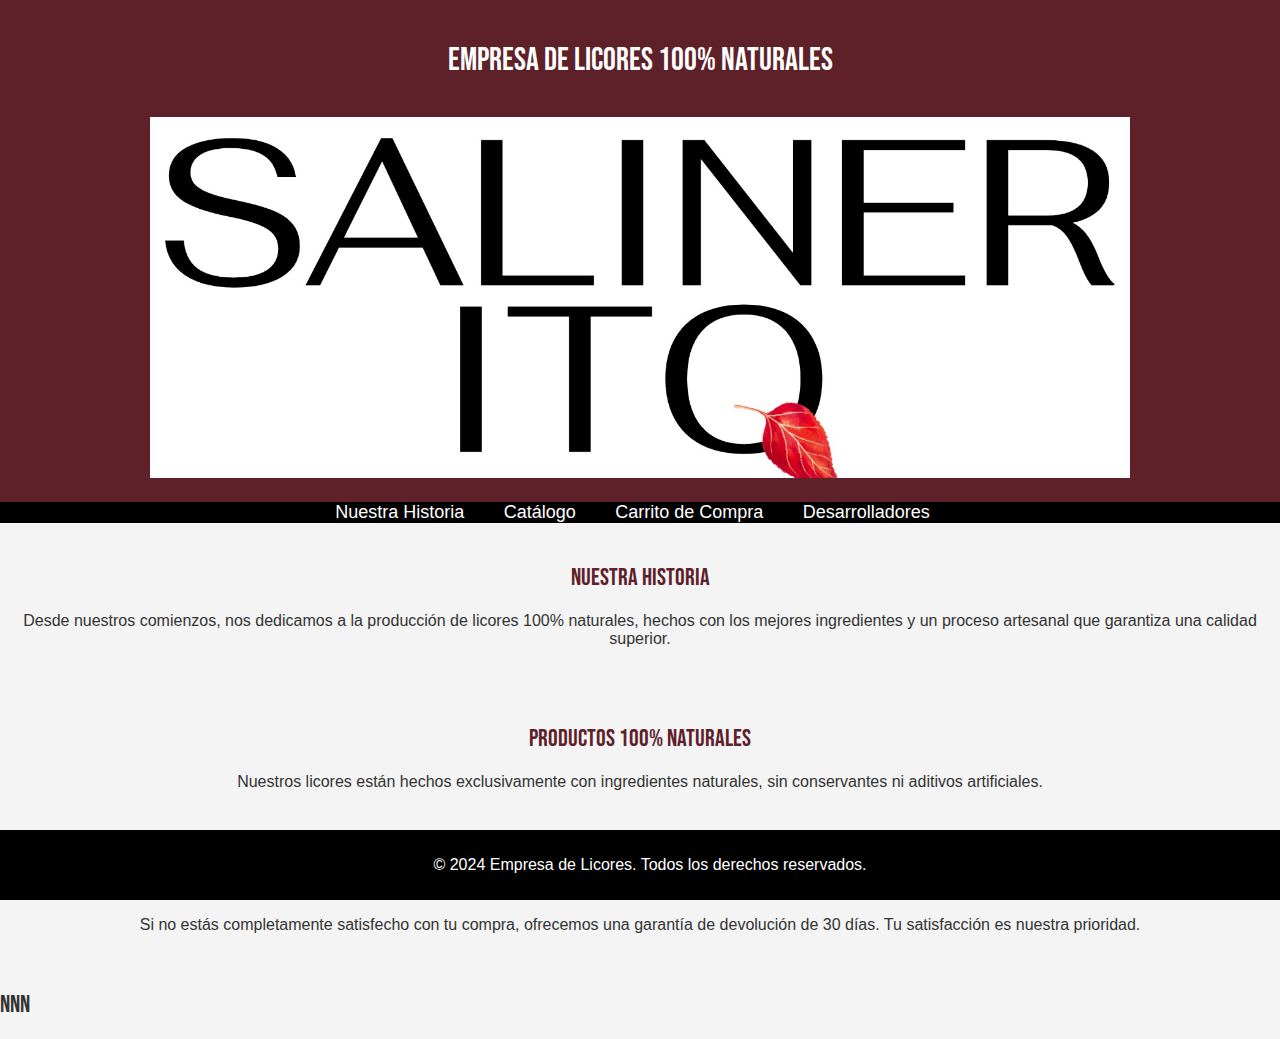
<file: index.html>
<!DOCTYPE html>
<html lang="es">

<head>
    <meta charset="UTF-8">
    <meta name="viewport" content="width=device-width, initial-scale=1.0">
    <meta http-equiv="X-UA-Compatible" content="IE=edge">
    <title>Empresa de Licores</title>
    <link rel="stylesheet" href="estilo.css">
    <link rel="icon" type="img/png" sizes="32x32" href="img/logo.svg">

</head>

<body>
    <header>
        <h1>Empresa de Licores 100% Naturales</h1>
        <img src="img/salinerito.jpg" alt="Imagen principal de la empresa">

    </header>
    <!--nav se utiliza para definir una sección de navegación dentro de un documento. Generalmente, este elemento contiene enlaces de navegación que permiten a los usuarios moverse por diferentes secciones de una página, ademas esto es una seccion para dirigirse a otras paginas-->
    <nav>
        <ul>
            <li><a href="#historia">Nuestra Historia</a></li>
            <li><a href="catalogo.html">Catálogo</a></li>
            <li><a href="carrito_compra.html/index.html">Carrito de Compra</a></li>
            <li><a href="creadores/desarrolladores.html">Desarrolladores</a></li>
        </ul>
    </nav>
    <!--pequeño apartado de informacion para la pagina principal del proyecto-->
    <section id="historia">
        <h2>Nuestra Historia</h2>
        <p>Desde nuestros comienzos, nos dedicamos a la producción de licores 100% naturales, hechos con los mejores
            ingredientes y un proceso artesanal que garantiza una calidad superior.</p>
    </section>
    <section id="naturales">
        <h2>Productos 100% Naturales</h2>
        <p>Nuestros licores están hechos exclusivamente con ingredientes naturales, sin conservantes ni aditivos
            artificiales.</p>
    </section>

    <section id="garantia">
        <h2>Garantía de Devolución</h2>
        <p>Si no estás completamente satisfecho con tu compra, ofrecemos una garantía de devolución de 30 días. Tu
            satisfacción es nuestra prioridad.</p>
    </section>
    <h2>nnn</h2>
    <!--pie de pagina con los derechos de la pagina-->
    <footer>
        <p>&copy; 2024 Empresa de Licores. Todos los derechos reservados.</p>
    </footer>
</body>

</html>
</file>
<file: estilo.css>
/*Letra importada de google fonts*/
@import url('https://fonts.googleapis.com/css2?family=Bebas+Neue&family=Londrina+Sketch&display=swap');
/* aplicado para toda la pagina principal del salinerito*/
/* Para móviles */
@media (max-width: 600px) {
    body {
      background-color: lightblue;
    }
  }
  
  /* Para tablets */
  @media (min-width: 601px) and (max-width: 1024px) {
    body {
      background-color: lightgreen;
    }
  }
  
  /* Para pantallas grandes */
  @media (min-width: 1025px) {
    body {
      background-color: lightcoral;
    }
  }

body { /*  font-family Explicación: Establece una lista de fuentes, padding controla el espacio entre el contenido del elemento y su borde. */
    font-family: Arial, sans-serif;
    margin: 0;
    padding: 0;
    background-color: #f4f4f4;
    color: #333;
}

header {
    background-color: #5e2129;
    color: white;
    padding: 20px;
    text-align: center;
}

header img {  /*Controla el ancho máximo que un elemento puede ocupar en la pantalla.*/
    width: 980px;
    height: auto;
    margin-top: 15px;
}
img{
    text-align: center;
}
nav {
    background-color:black;
    text-align: center;
}

nav ul {
    list-style-type: none;
    margin: 0;
    padding: 0;
}
 /*con display: inline;, se especifica que debe comportarse como un elemento en línea.*/
nav ul li {
    display: inline;
    margin-right: 15px;
}

nav ul li a {
    color: white;
    text-decoration: none;
    font-size: 18px;
    padding: 10px;
}

nav ul li a:hover {
    text-decoration: underline;
}

section {
    padding: 20px;
    text-align: center;
}

section h2 {
    color: #5e2129;
}

footer {
    background-color:black;
    color: white;
    text-align: center;
    padding: 10px;
    position: fixed;
    width: 100%;
    bottom: 0;
}

h2, 
h1{
    font-family: "Bebas Neue", sans-serif;
    font-weight: 400;
    font-style: normal;
}
a {
    color: white; /* Color inicial del enlace */
}

a:hover {
    color: red; /* Color del enlace cuando pases el puntero */
}
section{
    text-align: center center;
}
</file>
